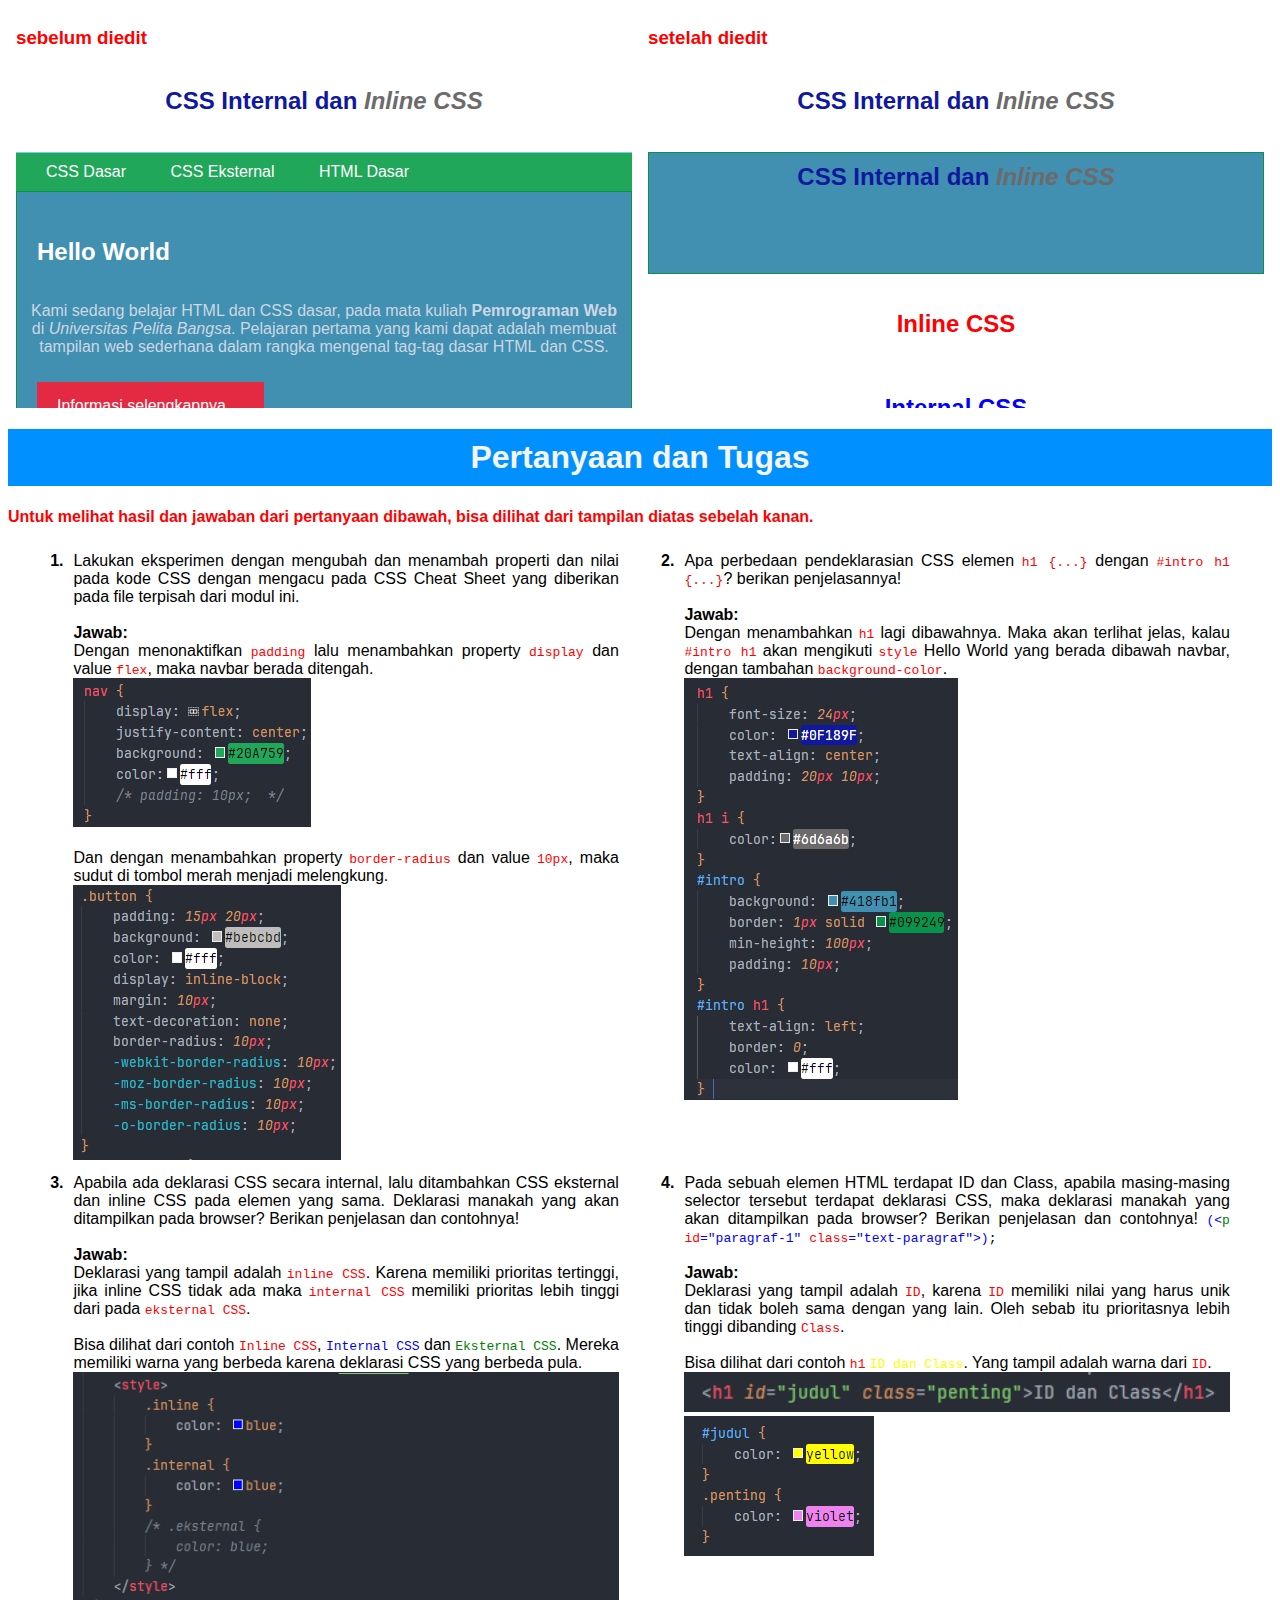
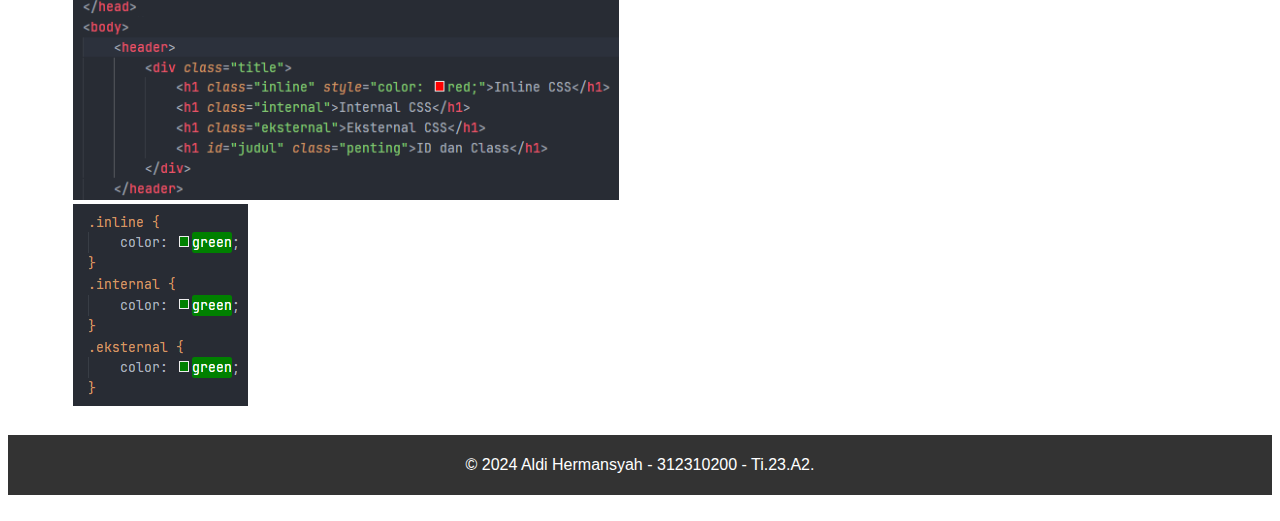
<file: index.html>
<!DOCTYPE html>
<html lang="en">
<head>
    <meta charset="UTF-8">
    <meta name="viewport" content="width=device-width, initial-scale=1.0">
    <title>Jawaban Soal Modul Praktikum Pemrograman Web</title>
    <link rel="stylesheet" href="style.css">
</head>
<body>
    <div class="frame">
        <iframe src="file/before.html"></iframe>
        <iframe src="file/after.html"></iframe>
    </div>

    <h1>Pertanyaan dan Tugas</h1>
    <h4 class="cred">Untuk melihat hasil dan jawaban dari pertanyaan dibawah, bisa dilihat dari tampilan diatas sebelah kanan.</h4>

    <main>
        <div class="que">
            <div class="no">1.</div>
            <div>
                <div>
                    Lakukan  eksperimen  dengan mengubah dan menambah properti dan nilai pada kode CSS dengan mengacu pada CSS Cheat Sheet yang diberikan pada file terpisah dari modul ini.
                </div> <br>
                <div>
                    <b>Jawab:</b> <br>
                    Dengan menonaktifkan <code class="cred">padding</code> lalu menambahkan property <code class="cred">display</code> dan value <code class="cred">flex</code>, maka navbar berada ditengah. <br>
                    <img src="file/1 code1.png" alt="code" style="width: auto;">
                    <br><br>

                    Dan dengan menambahkan property <code class="cred">border-radius</code> dan value <code class="cred">10px</code>, maka sudut di tombol merah menjadi melengkung. <br>
                    <img src="file/1 code2.png" alt="code" style="width: auto;">
                </div>
            </div>
        </div>
        <div class="que">
            <div class="no">2.</div>
            <div>
                <div>
                    Apa perbedaan pendeklarasian CSS elemen <code class="cred">h1 {...}</code> dengan <code class="cred">#intro h1 {...}</code>? berikan penjelasannya!
                </div> <br>
                <div>
                    <b>Jawab:</b> <br>
                    Dengan menambahkan <code class="cred">h1</code> lagi dibawahnya. Maka akan terlihat jelas, kalau <code class="cred"">#intro h1</code> akan mengikuti <code class="cred">style</code> Hello World yang berada dibawah navbar, dengan tambahan <code class="cred">background-color</code>. <br>
                    <img src="file/2 code.png" alt="code" style="width: auto;">
                </div>
            </div>
        </div>
        <div class="que">
            <div class="no">3.</div>
            <div>
                <div>
                    Apabila ada deklarasi CSS secara internal, lalu ditambahkan CSS eksternal dan inline CSS pada elemen yang sama. Deklarasi manakah yang akan ditampilkan pada browser? Berikan penjelasan dan contohnya!
                </div> <br>
                <div>
                    <b>Jawab:</b> <br>
                    Deklarasi yang tampil adalah <code class="cred">inline CSS</code>. Karena memiliki prioritas tertinggi, jika inline CSS tidak ada maka <code class="cred">internal CSS</code> memiliki prioritas lebih tinggi dari pada <code class="cred">eksternal CSS</code>.
                    <br><br>
                    Bisa dilihat dari contoh <code class="cred">Inline CSS</code>, <code class="cblu">Internal CSS</code> dan <code class="cgre">Eksternal CSS</code>. Mereka memiliki warna yang berbeda karena deklarasi CSS yang berbeda pula. <br>
                    <img src="file/3 code1.png" alt="code" style="width: 100%;"> <br>
                    <img src="file/3 code2.png" alt="code" style="width: auto;">
                </div>
            </div>
        </div>
        <div class="que">
            <div class="no">4.</div>
            <div>
                <div>
                    Pada sebuah elemen HTML terdapat ID dan Class, apabila masing-masing selector tersebut terdapat deklarasi CSS, maka deklarasi manakah yang akan ditampilkan pada browser? Berikan penjelasan dan contohnya!
                    <code>
                        <span class="cblu">(&lt;</span><span class="cgre">p</span> <span class="cred">id</span><span class="cblu">="paragraf-1"</span> <span class="cred">class</span><span class="cblu">="text-paragraf"&gt;)</span>;
                    </code>
                </div> <br>
                <div>
                    <b>Jawab:</b> <br> 
                    Deklarasi yang tampil adalah <code class="cred">ID</code>, karena <code class="cred">ID</code> memiliki nilai yang harus unik dan tidak boleh sama dengan yang lain. Oleh sebab itu prioritasnya lebih tinggi dibanding <code class="cred">Class</code>.
                    <br><br>
                    Bisa dilihat dari contoh <code class="cred">h1</code> <code class="cyel">ID dan Class</code>. Yang tampil adalah warna dari <code class="cred">ID</code>. <br>
                    <img src="file/4 code1.png" alt="code" style="width: 100%;"> <br>
                    <img src="file/4 code2.png" alt="code" style="width: auto;">
                </div>
            </div>
        </div>
    </main>

    <footer>
        <p>&copy; 2024 Aldi Hermansyah - 312310200 - Ti.23.A2.</p>
    </footer>
</body>
</html>
</file>
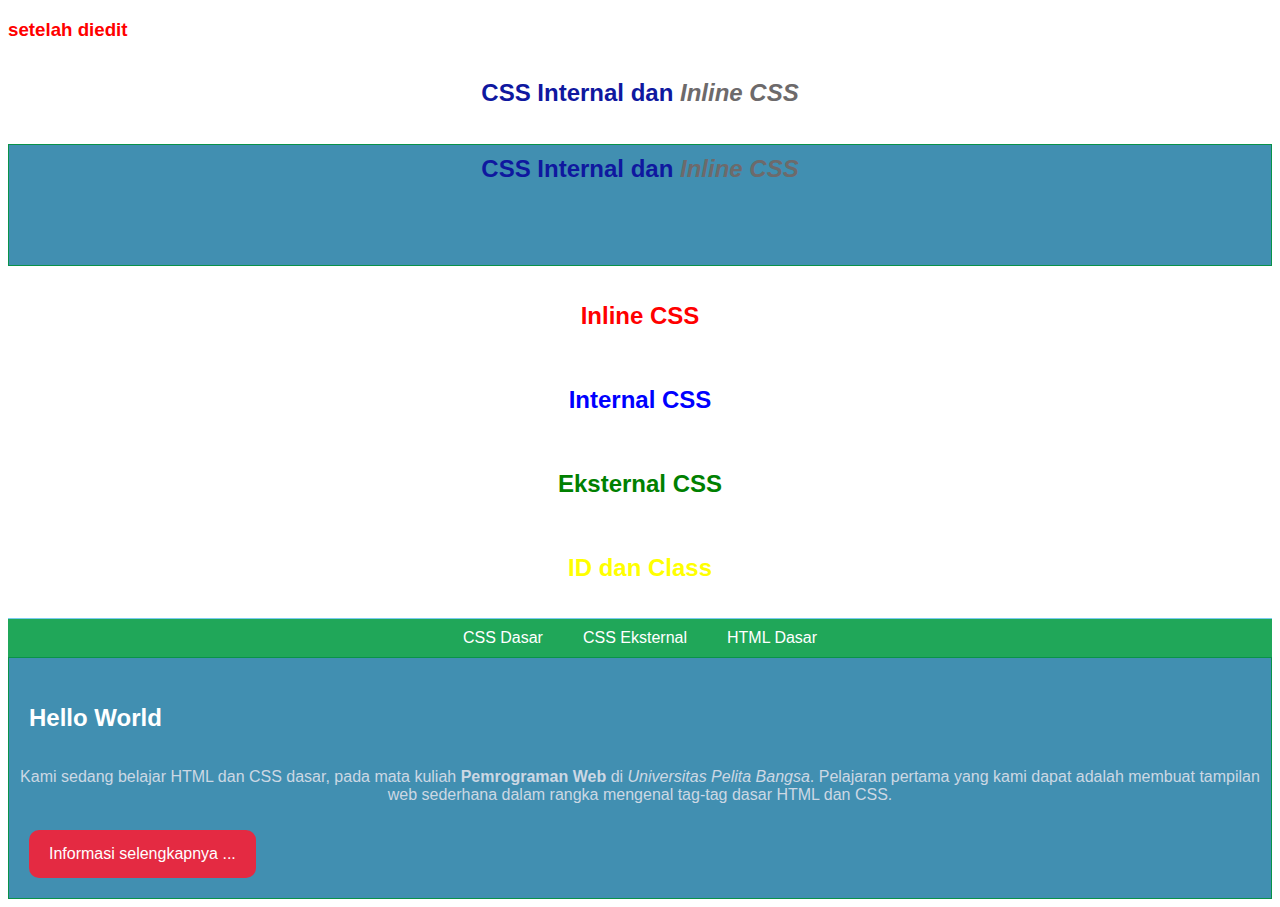
<file: file/after.html>
<!DOCTYPE html> 
<html lang="en"> 
<head> 
    <meta charset="UTF-8"> 
    <meta name="viewport" content="width=device-width, initial-scale=1.0"> 
    <title>CSS Dasar</title> 
    <link rel="stylesheet" href="after.css">
    <style>
        .inline {
            color: blue;
        }
        .internal {
            color: blue;
        }
        /* .eksternal {
            color: blue;
        } */
    </style>
</head>
<body> 
    <header> 
        <h3 style="color: red;">setelah diedit</h3>
        <h1>CSS Internal dan <i>Inline CSS</i></h1>
        <h1 id="intro">CSS Internal dan <i>Inline CSS</i></h1>
        <div class="title">
            <h1 class="inline" style="color: red;">Inline CSS</h1>
            <h1 class="internal">Internal CSS</h1>
            <h1 class="eksternal">Eksternal CSS</h1>
            <h1 id="judul" class="penting">ID dan Class</h1>
        </div>
    </header>
    <nav> 
        <a href="lab2_css_dasar.html">CSS Dasar</a> 
        <a href="lab2_css_eksternal.html">CSS Eksternal</a> 
        <a href="lab1_tag_dasar.html">HTML Dasar</a>
    </nav> 
    <!-- CSS ID Selector -->
    <div id="intro"> 
        <h1>Hello World</h1>
        <p>Kami sedang belajar HTML dan CSS dasar, pada mata kuliah <b>Pemrograman Web</b> di <i>Universitas Pelita Bangsa</i>. Pelajaran pertama yang kami dapat adalah membuat tampilan web sederhana dalam rangka mengenal tag-tag dasar HTML dan CSS.</p>
        <!-- CSS Class Selector --> 
        <a class="button btn-primary" href="#intro">Informasi selengkapnya ...</a> 
    </div> 
</body> 
</html>
</file>
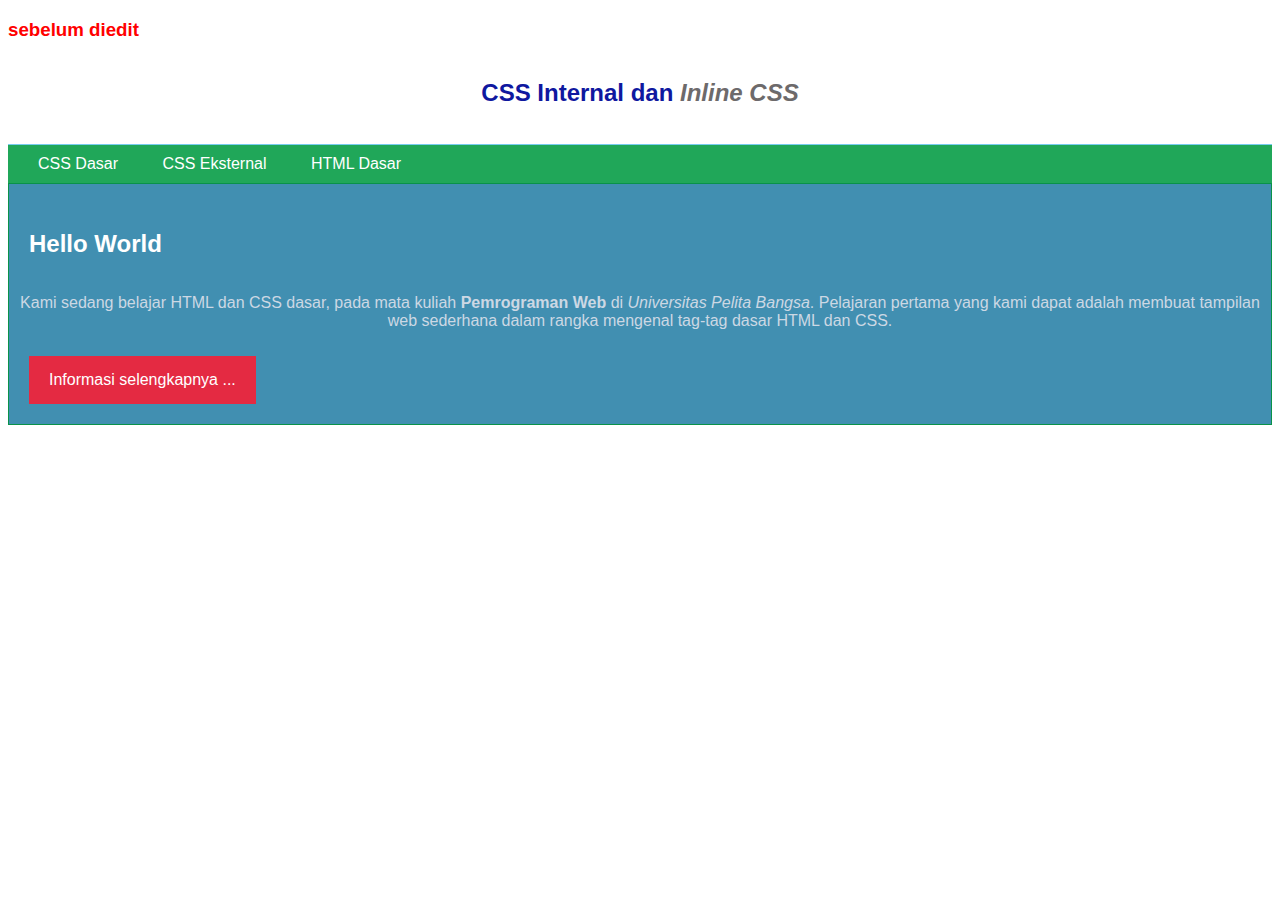
<file: file/before.html>
<!DOCTYPE html> 
<html lang="en"> 
<head> 
    <meta charset="UTF-8"> 
    <meta name="viewport" content="width=device-width, initial-scale=1.0"> 
    <title>CSS Dasar</title> 
    <link rel="stylesheet" href="before.css">
</head> 
<body> 
    <header> 
        <h3 style="color: red;">sebelum diedit</h>
        <h1>CSS Internal dan <i>Inline CSS</i></h1>
    </header>
    <nav> 
        <a href="lab2_css_dasar.html">CSS Dasar</a> 
        <a href="lab2_css_eksternal.html">CSS Eksternal</a> 
        <a href="lab1_tag_dasar.html">HTML Dasar</a>
    </nav> 
    <!-- CSS ID Selector --> 
    <div id="intro"> 
        <h1>Hello World</h1> 
        <p>Kami sedang belajar HTML dan CSS dasar, pada mata kuliah <b>Pemrograman Web</b> di <i>Universitas Pelita Bangsa</i>. Pelajaran pertama yang kami dapat adalah membuat tampilan web sederhana dalam rangka mengenal tag-tag dasar HTML dan CSS.</p>
        <!-- CSS Class Selector --> 
        <a class="button btn-primary" href="#intro">Informasi selengkapnya ...</a> 
    </div> 
</body> 
</html>
</file>
<file: style.css>
body {
    font-family: 'Segoe UI', Tahoma, Geneva, Verdana, sans-serif;
}

.cred {color: red;}
.cblu {color: blue;}
.cgre {color: green;}
.cyel {color: yellow;}

iframe {
    width: 50%;
    height: 400px;
    border: none;
}
.frame {
    display: flex;
}

h1 {
    padding: 10px 0px;
    text-align: center;
    color: whitesmoke;
    background-color: #0090ff;
}

main {
    margin-bottom: 20px;
    display: flex;
    flex-direction: row;
    flex-wrap: wrap;
    justify-content: space-evenly;
}
.que {
    width: 45%;
    height: max-content;
    margin: 5px 0px;
    display: flex;
    text-align: justify;
}
.no {
    font-weight: bold;
    margin-right: 10px;
}

footer {
    background-color: #333333;
    color: white;
    text-align: center;
    padding: 5px 0px;
    position: relative;
    bottom: 0;
    width: 100%;
}

@media (max-width: 1120px) {
    iframe {
        width: 100%;
    }
    .frame {
        flex-direction: column;
    }
    main {
        flex-direction: column;
    }
    .que {
        width: 100%;
    }
}
</file>
<file: file/after.css>
body { 
    font-family:'Open Sans', sans-serif; 
} 
header { 
    min-height: 80px; 
    border-bottom:1px solid #77CCEF; 
}
h1 { 
    font-size: 24px; 
    color: #0F189F; 
    text-align: center; 
    padding: 20px 10px; 
} 
h1 i { 
    color:#6d6a6b; 
}
p {
    text-align: center;
    color: #ccd8e4;
}

.inline {
    color: green;
}
.internal {
    color: green;
}
.eksternal {
    color: green;
}

#judul {
    color: yellow;
}
.penting {
    color: violet;
}

nav {
    display: flex;
    justify-content: center;
    background: #20A759; 
    color:#fff; 
    /* padding: 10px;  */
} 
nav a { 
    color: #fff; 
    text-decoration: none; 
    padding:10px 20px; 
} 
nav .active,  
nav a:hover { 
    background: #0B6B3A; 
}

/* ID Selector */ 
#intro { 
    background: #418fb1; 
    border: 1px solid #099249; 
    min-height: 100px; 
    padding: 10px; 
} 
#intro h1 { 
    text-align: left; 
    border: 0; 
    color: #fff; 
} 
 
/* Class Selector */ 
.button {
    padding: 15px 20px;
    background: #bebcbd;
    color: #fff;
    display: inline-block;
    margin: 10px;
    text-decoration: none;
    border-radius: 10px;
    -webkit-border-radius: 10px;
    -moz-border-radius: 10px;
    -ms-border-radius: 10px;
    -o-border-radius: 10px;
} 
.btn-primary { 
    background: #E42A42; 
}
</file>
<file: file/before.css>
body { 
    font-family:'Open Sans', sans-serif; 
} 
header { 
    min-height: 80px; 
    border-bottom:1px solid #77CCEF; 
} 
h1 { 
    font-size: 24px; 
    color: #0F189F; 
    text-align: center; 
    padding: 20px 10px; 
} 
h1 i { 
    color:#6d6a6b; 
}
p {
    text-align: center;
    color: #ccd8e4;
}

nav { 
    background: #20A759; 
    color:#fff; 
    padding: 10px; 
} 
nav a { 
    color: #fff; 
    text-decoration: none; 
    padding:10px 20px; 
} 
nav .active,  
nav a:hover { 
    background: #0B6B3A; 
}

/* ID Selector */ 
#intro { 
    background: #418fb1; 
    border: 1px solid #099249; 
    min-height: 100px; 
    padding: 10px; 
} 
#intro h1 { 
    text-align: left; 
    border: 0; 
    color: #fff; 
} 
 
/* Class Selector */ 
.button { 
    padding: 15px 20px; 
    background: #bebcbd; 
    color: #fff; 
    display: inline-block; 
    margin: 10px; 
    text-decoration: none; 
} 
.btn-primary { 
    background: #E42A42; 
}
</file>
